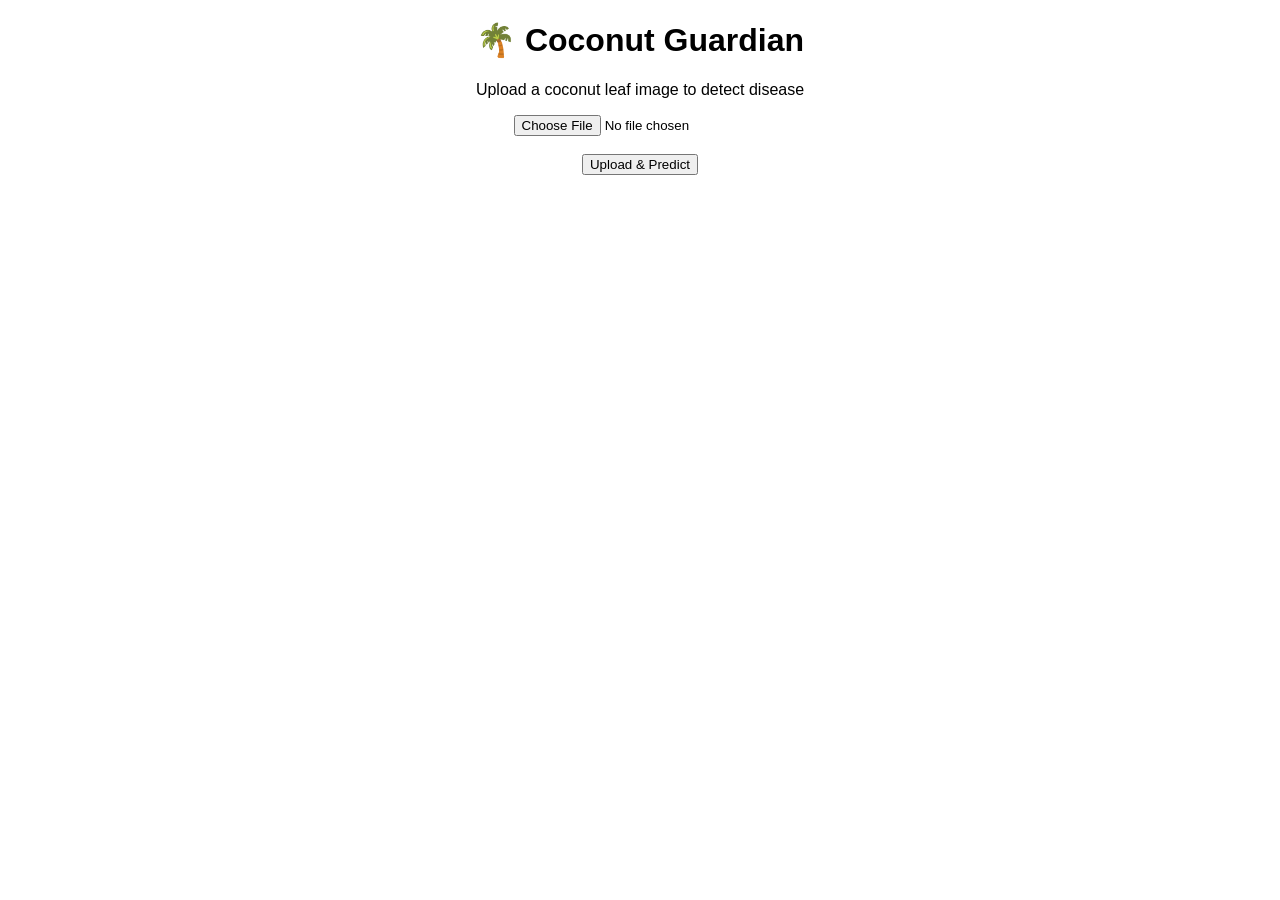
<file: templates/home.html>
<!DOCTYPE html>
<html>
<head>
    <title>Coconut Guardian</title>
</head>
<body style="text-align:center; font-family:Arial;">

<h1>🌴 Coconut Guardian</h1>
<p>Upload a coconut leaf image to detect disease</p>

<form action="/" method="post" enctype="multipart/form-data">
    <input type="file" name="image" required><br><br>
    <button type="submit">Upload & Predict</button>
</form>

</body>
</html>
</file>
